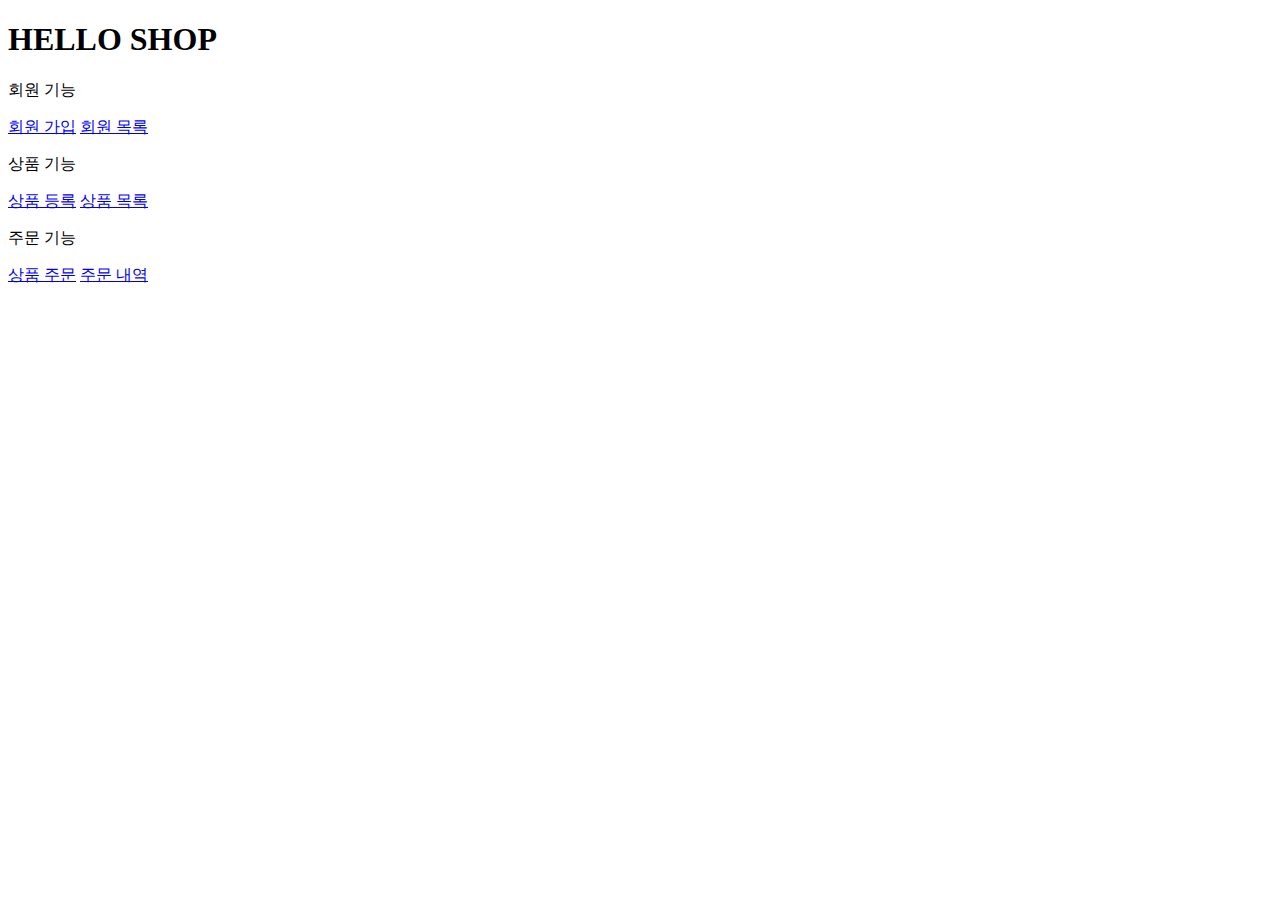
<file: src/main/resources/templates/home.html>
<!DOCTYPE HTML>
<html xmlns:th="http://www.thymeleaf.org">
<head th:replace="~{fragments/header :: header}">
    <title>Hello</title>
    <meta http-equiv="Content-Type" content="text/html; charset=UTF-8"/>
</head>
<body>
<div class="container">
    <div th:replace="~{fragments/bodyHeader :: bodyHeader}"/>
    <div class="jumbotron">
        <h1>HELLO SHOP</h1>
        <p class="lead">회원 기능</p>
        <p>
            <a class="btn btn-lg btn-secondary" href="/members/new">회원 가입</a>
            <a class="btn btn-lg btn-secondary" href="/members">회원 목록</a>
        </p>
        <p class="lead">상품 기능</p>
        <p>
            <a class="btn btn-lg btn-dark" href="/items/new">상품 등록</a>
            <a class="btn btn-lg btn-dark" href="/items">상품 목록</a>
        </p>
        <p class="lead">주문 기능</p>
        <p>
            <a class="btn btn-lg btn-info" href="/order">상품 주문</a>
            <a class="btn btn-lg btn-info" href="/orders">주문 내역</a>
        </p>
    </div>
    <div th:replace="~{fragments/footer :: footer}"/>
</div> <!-- /container -->
</body>
</html>
</file>
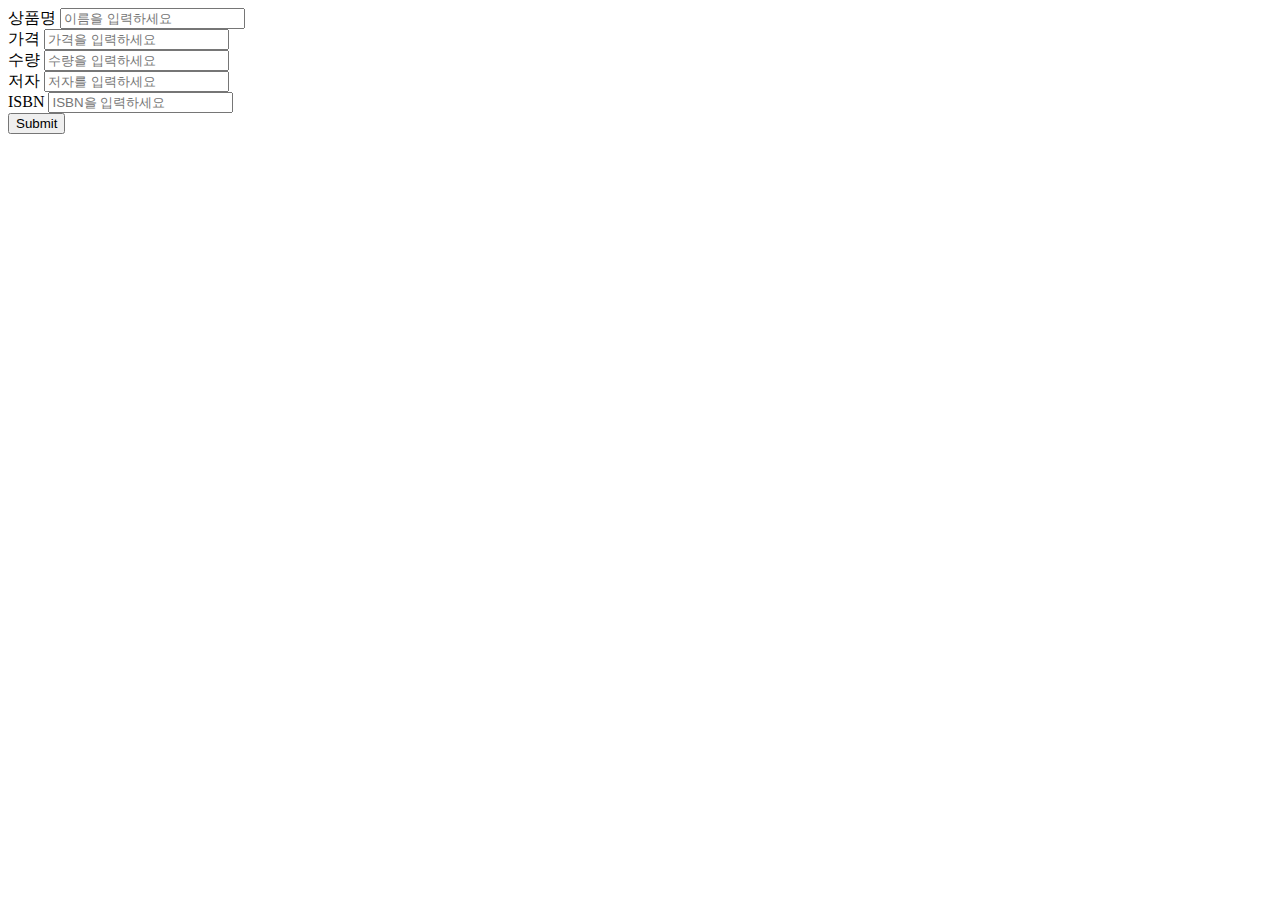
<file: src/main/resources/templates/items/createItemForm.html>
<!DOCTYPE HTML>
<html xmlns:th="http://www.thymeleaf.org">
<head th:replace="~{fragments/header :: header}"/>
<body>
<div class="container">
    <div th:replace="~{fragments/bodyHeader :: bodyHeader}"/>
    <form th:action="@{/items/new}" th:object="${form}" method="post">
        <div class="form-group">
            <label th:for="name">상품명</label>
            <input type="text" th:field="*{name}" class="form-control"
                   placeholder="이름을 입력하세요">
        </div>
        <div class="form-group">
            <label th:for="price">가격</label>
            <input type="number" th:field="*{price}" class="form-control"
                   placeholder="가격을 입력하세요">
        </div>
        <div class="form-group">
            <label th:for="stockQuantity">수량</label>
            <input type="number" th:field="*{stockQuantity}" class="formcontrol"
                   placeholder="수량을 입력하세요">
        </div>
        <div class="form-group">
            <label th:for="author">저자</label>
            <input type="text" th:field="*{author}" class="form-control"
                   placeholder="저자를 입력하세요">
        </div>
        <div class="form-group">
            <label th:for="isbn">ISBN</label>
            <input type="text" th:field="*{isbn}" class="form-control"
                   placeholder="ISBN을 입력하세요">
        </div>
        <button type="submit" class="btn btn-primary">Submit</button>
    </form>
    <br/>
    <div th:replace="~{fragments/footer :: footer}"/>
</div> <!-- /container -->
</body>
</html>
</file>
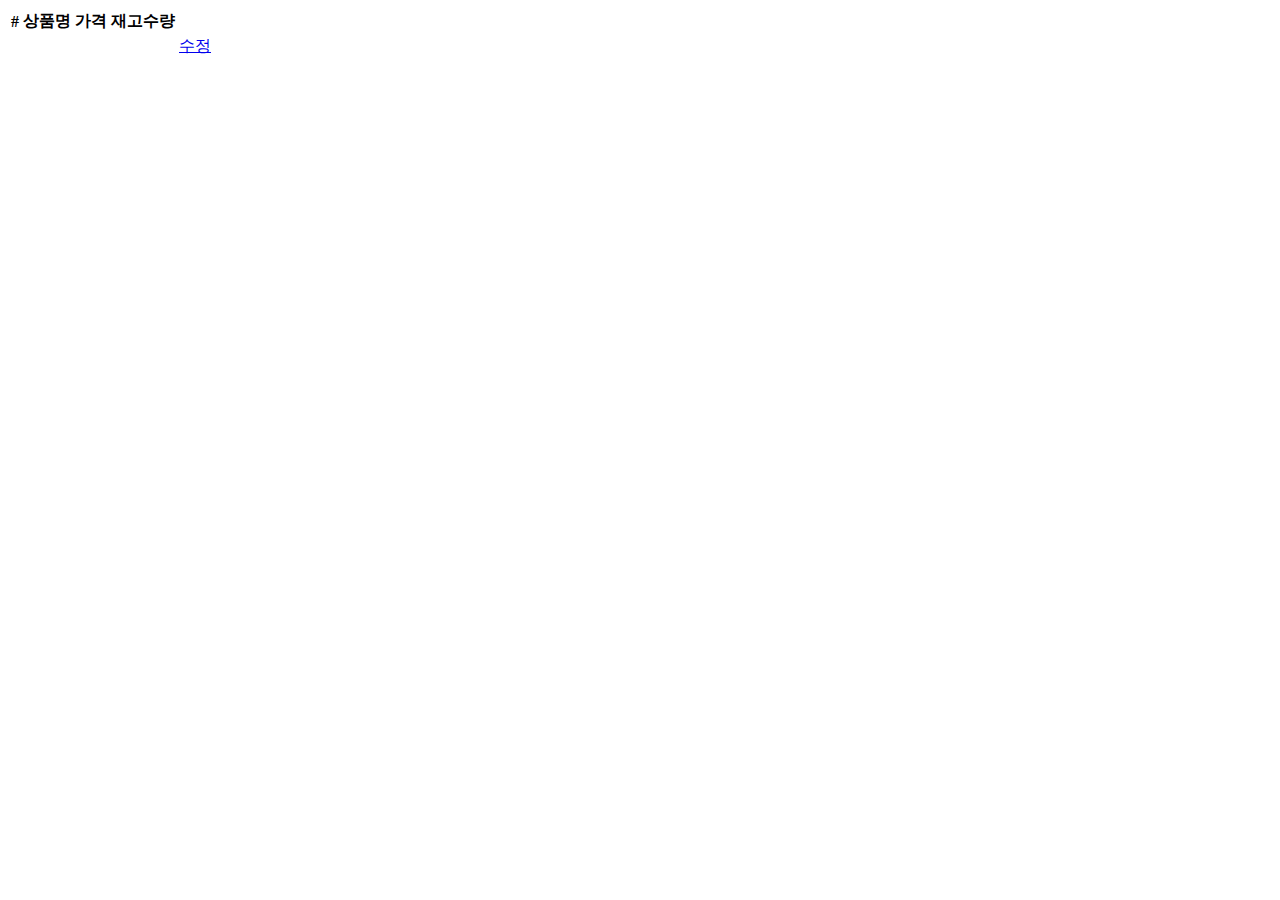
<file: src/main/resources/templates/items/itemList.html>
<!DOCTYPE HTML>
<html xmlns:th="http://www.thymeleaf.org">
<head th:replace="~{fragments/header :: header}"/>
<body>
<div class="container">
    <div th:replace="~{fragments/bodyHeader :: bodyHeader}"/>
    <div>
        <table class="table table-striped">
            <thead>
            <tr>
                <th>#</th>
                <th>상품명</th>
                <th>가격</th>
                <th>재고수량</th>
                <th></th>
            </tr>
            </thead>
            <tbody>
            <tr th:each="item : ${items}">
                <td th:text="${item.id}"></td>
                <td th:text="${item.name}"></td>
                <td th:text="${item.price}"></td>
                <td th:text="${item.stockQuantity}"></td>
                <td>
                    <a href="#" th:href="@{/items/{id}/edit (id=${item.id})}"
                       class="btn btn-primary" role="button">수정</a>
                </td>
            </tr>
            </tbody>
        </table>
    </div>
    <div th:replace="~{fragments/footer :: footer}"/>
</div> <!-- /container -->
</body>
</html>
</file>
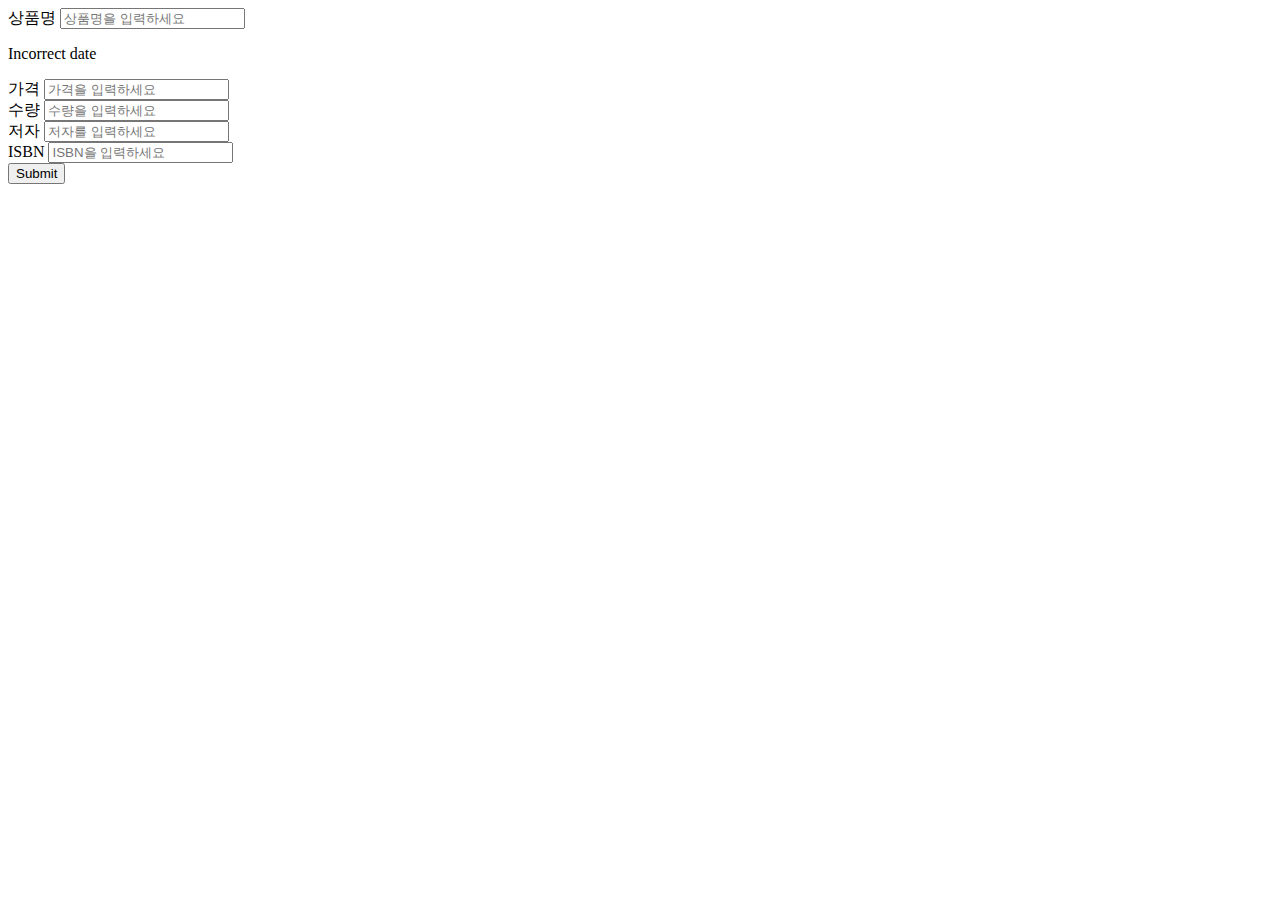
<file: src/main/resources/templates/items/updateItemForm.html>
<!DOCTYPE HTML>
<html xmlns:th="http://www.thymeleaf.org">
<head th:replace="~{fragments/header :: header}"/>
<style>
    .fieldError {
        border-color: #bd2130;
    }
</style>
<body>
<div class="container">
    <div th:replace="~{fragments/bodyHeader :: bodyHeader}"/>
    <form th:object="${bookForm}" method="post">
        <!-- id -->
        <input type="hidden" th:field="*{id}"/>
        <div class="form-group">
            <label th:for="name">상품명</label>
            <input type="text"
                   th:field="*{name}"
                   class="form-control"
                   th:class="${#fields.hasErrors('name')} ? 'form-control fieldError' : ''"
                   placeholder="상품명을 입력하세요">
            <p th:if="${#fields.hasErrors('name')}"
               th:errors="*{name}">Incorrect date</p>
        </div>
        <div class="form-group">
            <label th:for="price">가격</label>
            <input type="number" th:field="*{price}" class="form-control"
                   placeholder="가격을 입력하세요"/>
        </div>
        <div class="form-group">
            <label th:for="stockQuantity">수량</label>
            <input type="number" th:field="*{stockQuantity}" class="formcontrol"
                   placeholder="수량을 입력하세요"/>
        </div>
        <div class="form-group">
            <label th:for="author">저자</label>
            <input type="text" th:field="*{author}" class="form-control"
                   placeholder="저자를 입력하세요"/>
        </div>
        <div class="form-group">
            <label th:for="isbn">ISBN</label>
            <input type="text" th:field="*{isbn}" class="form-control"
                   placeholder="ISBN을 입력하세요"/>
        </div>
        <button type="submit" class="btn btn-primary">Submit</button>
    </form>
    <div th:replace="~{fragments/footer :: footer}"/>
</div>
</body>
</html>
</file>
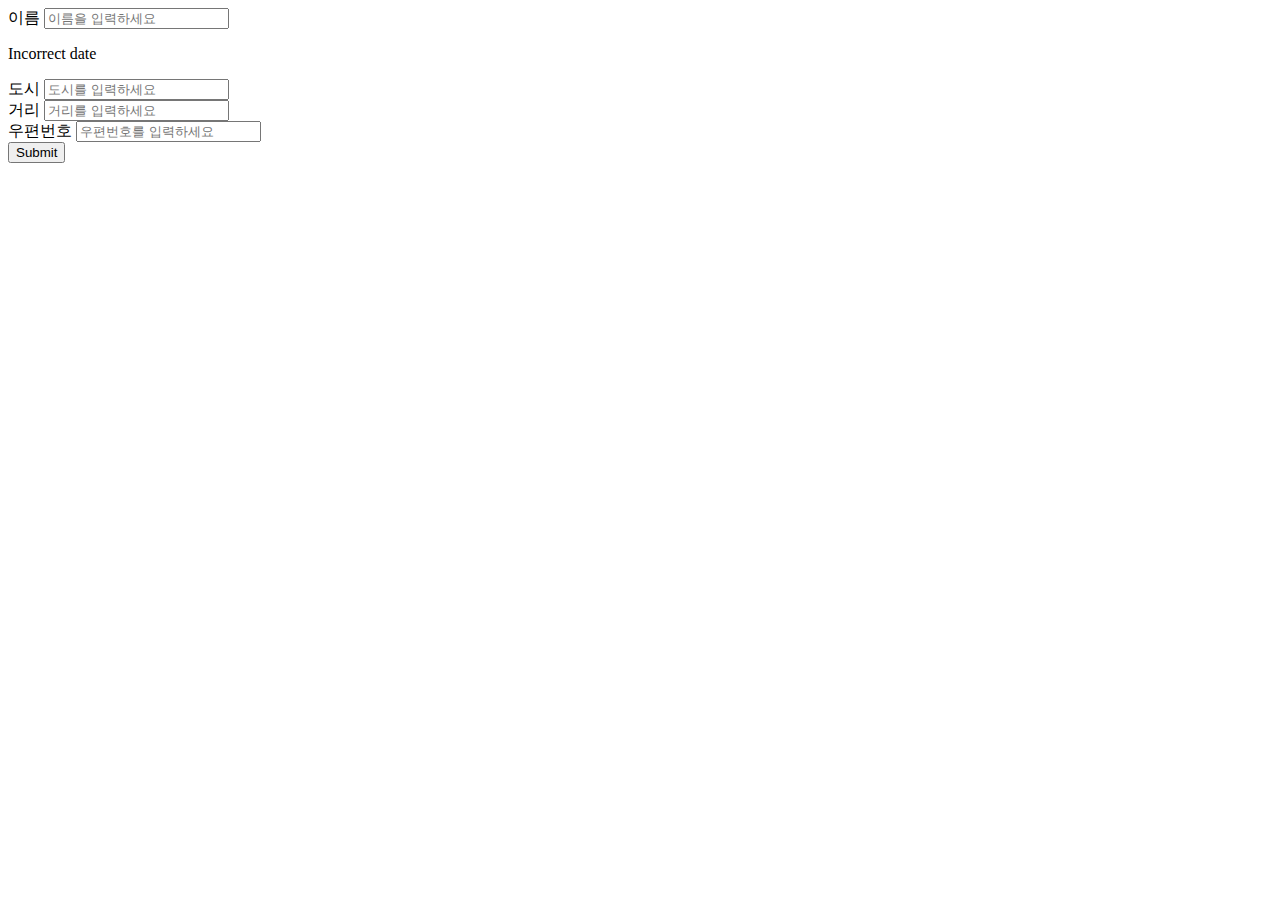
<file: src/main/resources/templates/members/createMemberForm.html>
<!DOCTYPE HTML>
<html xmlns:th="http://www.thymeleaf.org">
<head th:replace="~{fragments/header :: header}"/>
<style>
    .fieldError {
        border-color: #bd2130;
    }
</style>
<body>
<div class="container">
    <div th:replace="~{fragments/bodyHeader :: bodyHeader}"/>
    <form role="form" action="/members/new" th:object="${memberForm}"
          method="post">
        <div class="form-group">
            <label th:for="name">이름</label>
            <input type="text" th:field="*{name}" class="form-control"
                   placeholder="이름을 입력하세요"
                   th:class="${#fields.hasErrors('name')}? 'form-control fieldError' : 'form-control'">
            <p th:if="${#fields.hasErrors('name')}"
               th:errors="*{name}">Incorrect date</p>
        </div>
        <div class="form-group">
            <label th:for="city">도시</label>
            <input type="text" th:field="*{city}" class="form-control"
                   placeholder="도시를 입력하세요">
        </div>
        <div class="form-group">
            <label th:for="street">거리</label>
            <input type="text" th:field="*{street}" class="form-control"
                   placeholder="거리를 입력하세요">
        </div>
        <div class="form-group">
            <label th:for="zipcode">우편번호</label>
            <input type="text" th:field="*{zipcode}" class="form-control"
                   placeholder="우편번호를 입력하세요">
        </div>
        <button type="submit" class="btn btn-primary">Submit</button>
    </form>
    <br/>
    <div th:replace="~{fragments/footer :: footer}"/>
</div> <!-- /container -->
</body>
</html>
</file>
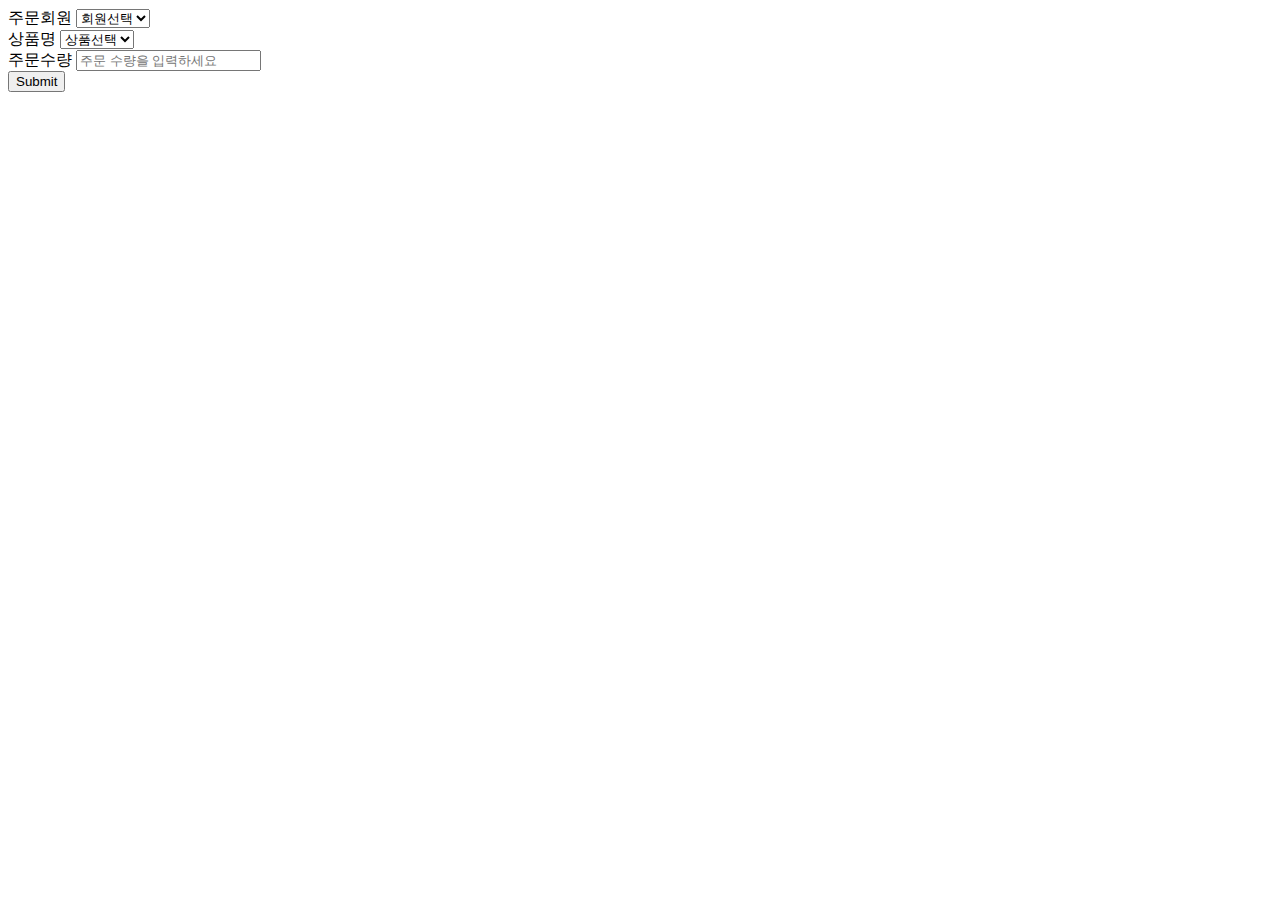
<file: src/main/resources/templates/order/orderForm.html>
<!DOCTYPE HTML>
<html xmlns:th="http://www.thymeleaf.org">
<head th:replace="~{fragments/header :: header}"/>
<body>
<div class="container">
    <div th:replace="~{fragments/bodyHeader :: bodyHeader}"/>
    <form role="form" action="/order" method="post">
        <div class="form-group"><label for="member">주문회원</label>
            <select name="memberId" id="member" class="form-control">
                <option value="">회원선택</option>
                <option th:each="member : ${members}"
                        th:value="${member.id}"
                        th:text="${member.name}"/>
            </select>
        </div>
        <div class="form-group">
            <label for="item">상품명</label>
            <select name="itemId" id="item" class="form-control">
                <option value="">상품선택</option>
                <option th:each="item : ${items}"
                        th:value="${item.id}"
                        th:text="${item.name}"/>
            </select>
        </div>
        <div class="form-group">
            <label for="count">주문수량</label>
            <input type="number" name="count" class="form-control" id="count"
                   placeholder="주문 수량을 입력하세요">
        </div>
        <button type="submit" class="btn btn-primary">Submit</button>
    </form>
    <br/>
    <div th:replace="~{fragments/footer :: footer}"/>
</div> <!-- /container -->
</body>
</html>
</file>
